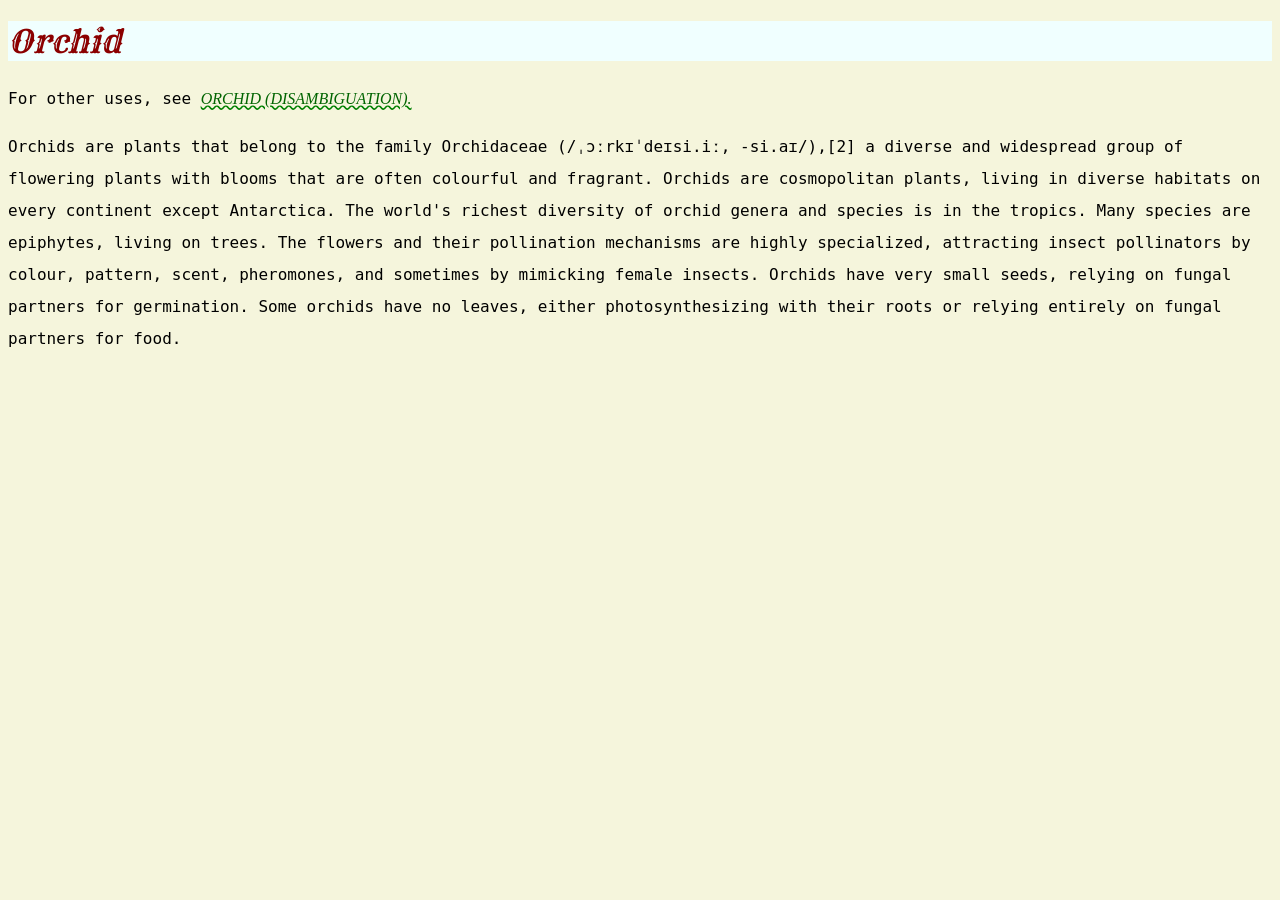
<file: cssdemo.html>
<!DOCTYPE html>
<html lang="en">
<head>
    <meta charset="UTF-8">
    <meta name="viewport" content="width=device-width, initial-scale=1.0">
    <title>Css Demo</title>
    <link rel="stylesheet" href="css/style.css">
    <link rel="preconnect" href="https://fonts.googleapis.com">
<link rel="preconnect" href="https://fonts.gstatic.com" crossorigin>
<link href="https://fonts.googleapis.com/css2?family=Rye&display=swap" rel="stylesheet">
<link rel="preconnect" href="https://fonts.googleapis.com">
<link rel="preconnect" href="https://fonts.gstatic.com" crossorigin>
<link href="https://fonts.googleapis.com/css2?family=Rye&display=swap" rel="stylesheet">
</head>
<body>
    <h1>Orchid</h1>
    <p>For other uses, see <a href="https://en.wikipedia.org/wiki/Orchid_(disambiguation)">Orchid (disambiguation).</a></p>
    <p>Orchids are plants that belong to the family Orchidaceae (/ˌɔːrkɪˈdeɪsi.iː, -si.aɪ/),[2] a diverse and widespread group of flowering plants with blooms that are often colourful and fragrant. Orchids are cosmopolitan plants, living in diverse habitats on every continent except Antarctica. The world's richest diversity of orchid genera and species is in the tropics. Many species are epiphytes, living on trees. The flowers and their pollination mechanisms are highly specialized, attracting insect pollinators by colour, pattern, scent, pheromones, and sometimes by mimicking female insects. Orchids have very small seeds, relying on fungal partners for germination. Some orchids have no leaves, either photosynthesizing with their roots or relying entirely on fungal partners for food.</p>
    
</body>
</html>
</file>
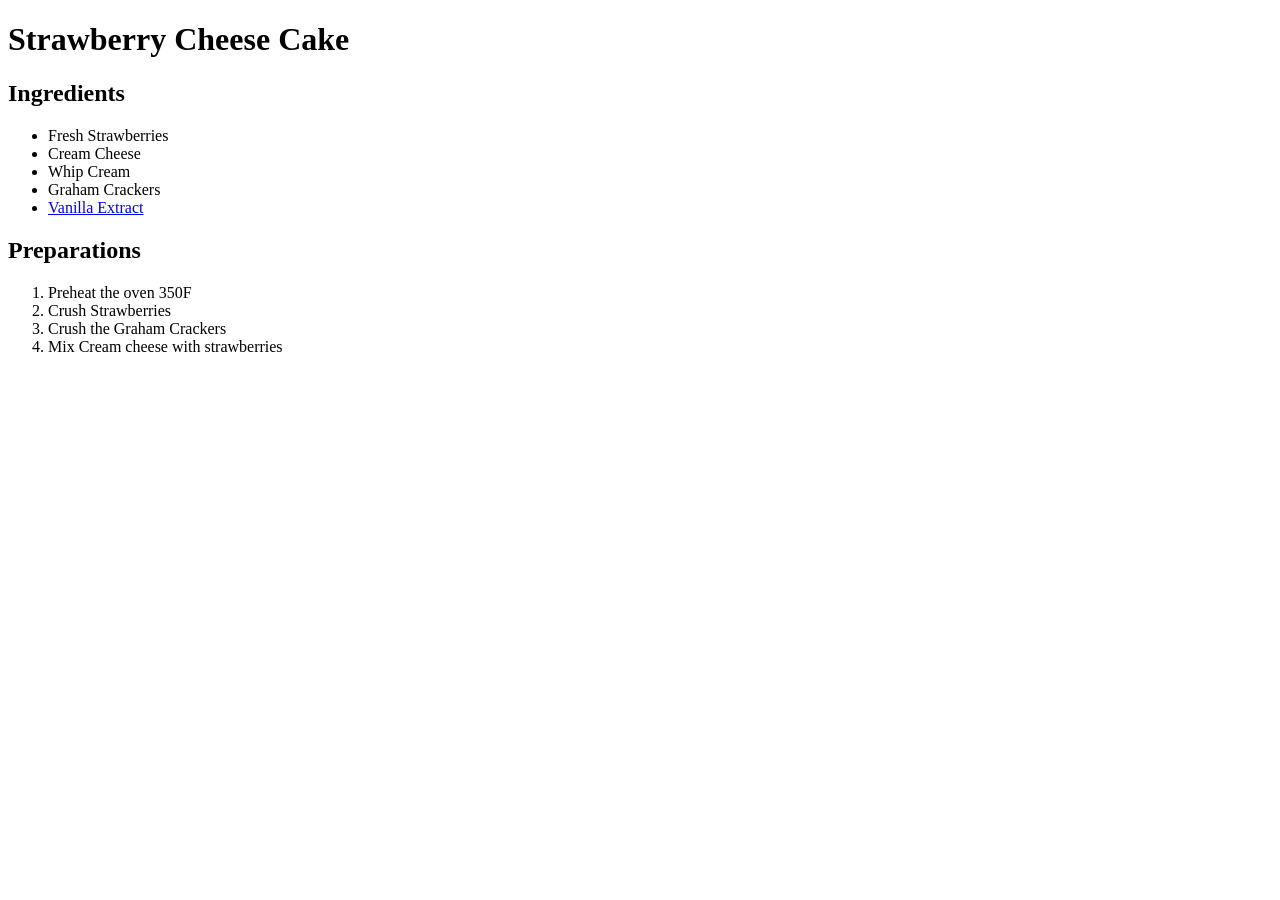
<file: list.html>
<!DOCTYPE html>
<html lang="en">
<head>
    <meta charset="UTF-8">
    <meta name="viewport" content="width=device-width, initial-scale=1.0">
    <title>List Demo</title>
</head>
<!--recipe for strawberry cheese cake
make two lists, an unordered list for ingredients, and an ordered list for steps 
-->
<body>
    <h1>Strawberry Cheese Cake</h1>
    <h2>Ingredients</h2>
    <ul>
        <li>Fresh Strawberries</li>
        <li>Cream Cheese</li>
        <li>Whip Cream</li>
        <li>Graham Crackers</li>
        <li><a href="https://www.google.com">Vanilla Extract</a></li>
    </ul>
    <h2>Preparations</h2>
    <ol>
        <li>Preheat the oven 350F</li>
        <li>Crush Strawberries</li>
        <li>Crush the Graham Crackers</li>
        <li>Mix Cream cheese with strawberries</li>
    </ol>  
</body>
</html>
</file>
<file: css/style.css>
body {
    background-color: beige;
    font-family: Arial, Helvetica, sans-serif;
}

h1{
    font-family: "Rye", serif;
  font-weight: 400;
  font-style: normal;
    font-style: italic;
    background-color: azure;
    color: darkred;
}

h2,h3,h4,h5,h6{
    font-family: "Space Mono",monospace;
    color:blue

}

p{
    line-height: 200%;
    font-family: "Space Mono", monospace;
  font-weight: 400;
  font-style: normal;
}

a{
    color: darkgreen;
    font-family: 'Times New Roman', Times, serif;
    font-style: italic;
    text-decoration: green wavy underline;
    text-transform: uppercase;
}
</file>
